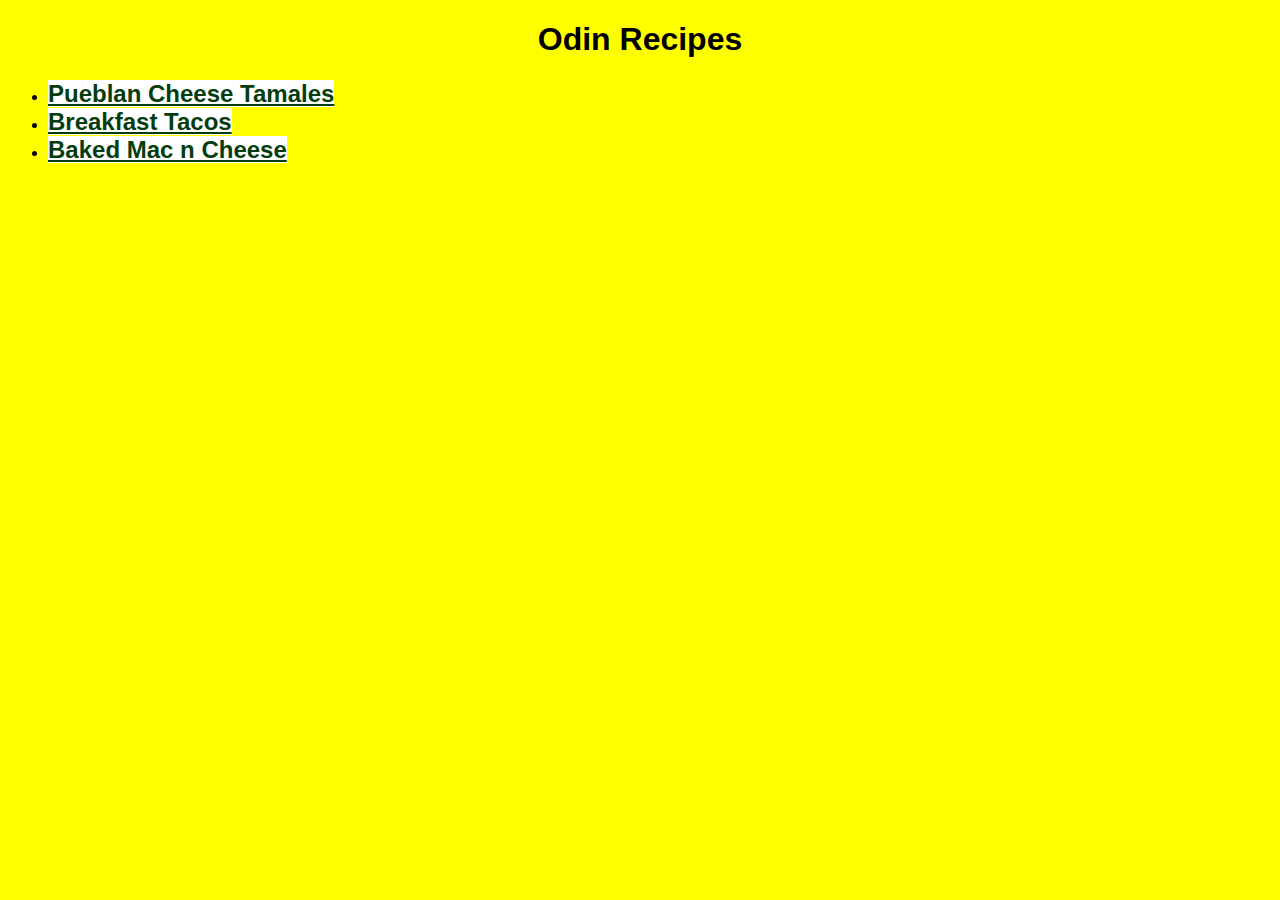
<file: index.html>
<!DOCTYPE html>
<html lang="en">
<head>
    <meta charset="UTF-8">
    <meta http-equiv="X-UA-Compatible" content="IE=edge">
    <meta name="viewport" content="width=device-width, initial-scale=1.0">
    <title>Odin Recipes</title>
    <link rel="stylesheet" href="style.css">
</head>
<body>
    <h1>Odin Recipes</h1>
    <ul>
        <li><a href="./recipes/tamales.html">Pueblan Cheese Tamales</a></li>
        <li><a href="./recipes/tacos.html">Breakfast Tacos</a></li>
        <li><a href="./recipes/macncheese.html">Baked Mac n Cheese</a></li>
    </ul>
</body>
</html>
</file>
<file: style.css>
* {
    font-family: 'Segoe UI', Tahoma, Geneva, Verdana, sans-serif;
    background-color: yellow;
}

h1 {
    text-align: center;
}

ul
a {
    background-color: white;
    color: rgb(4, 61, 13);
    font-weight: bold;
    font-size: x-large;
}
</file>
